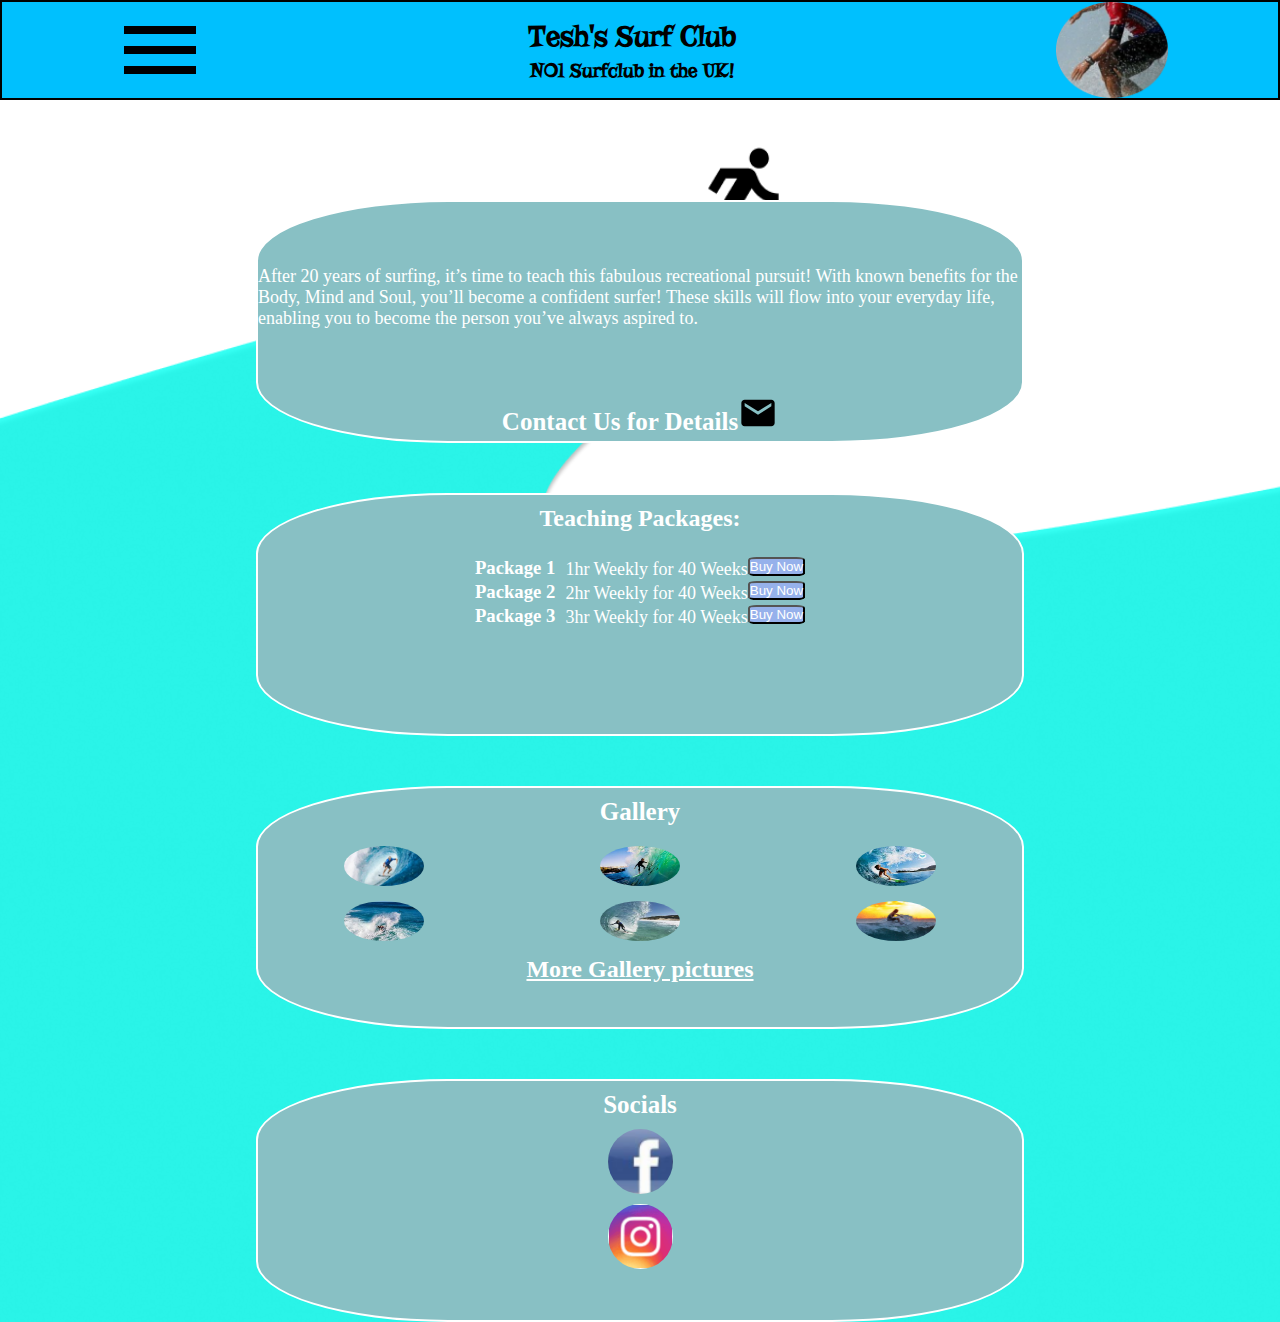
<file: index.html>
<html lang="en">
<head>
    <meta charset="UTF-8">
    <meta http-equiv="X-UA-Compatible" content="IE=edge">
    <meta name="viewport" content="width=device-width, initial-scale=1.0">
    <title>TeshsSurfingSite</title>
    <link rel="stylesheet" href="./styles/styles.css">
    <link href="https://fonts.googleapis.com/css2?family=Risque&display=swap" rel="stylesheet">
</head>
<body>
    <nav class="navbar">
        <img class="navbar__menu" src="./menu-24px.svg" alt="">
        <div class="navbar__text">
        <h1>Tesh's Surf Club</h1>
        <h3>NO1 Surfclub in the UK!</h3>
        </div>
        <img src="./surfImage.png" alt="">
    </nav>
    <section>
        <div class="information">
            <p>After 20 years of surfing, it’s time to teach this fabulous recreational pursuit!
                With known benefits for the Body, Mind and Soul, you’ll become a confident surfer!
                These skills will flow into your everyday life, enabling you to become the person you’ve
                always aspired to.</p>
            <div class="information__contact">
                <h1>Contact Us for Details</h1>
                <img class="mail" src="./mail-24px.svg" alt="">
            </div>
        </div>
        <div class="information">
            <h2>Teaching Packages:</h2>
            <div class="information__package information__paymentLink1">
                <h3>Package 1</h3>
                <p>1hr Weekly for 40 Weeks</p>
                <button class="information__payNow">Buy Now</button>
            </div>
            <div class="information__package information__paymentLink2">
                <h3>Package 2</h3>
                <p>2hr Weekly for 40 Weeks</p>
                <button class="information__payNow">Buy Now</button>
            </div>
            <div class="information__package information__paymentLink3">
                <h3>Package 3</h3>
                <p>3hr Weekly for 40 Weeks</p>
                <button class="information__payNow">Buy Now</button>
            </div>
        </div>
        <div class="information">
            <h1>Gallery</h1>
            <div class="information__gallery">
                <img src="./surf_gallery1.png">
                <img src="./surf_gallery2.png">
                <img src="./surf_gallery3.png">
                <img src="./surf_gallery4.png">
                <img src="./surf_gallery5.png">
                <img src="./surf_gallery6.png">
            </div>
            <h4><a href="./gallery.html">More Gallery pictures</a></h4>
        </div>

        <div class="information">
            <h1>Socials</h1>
            <div class="information__socials">
                <img src="./facebook.png" alt="">
                <img src="./insta.png" alt="">
            </div>
        </div>
    </section>
</body>
</html>
</file>
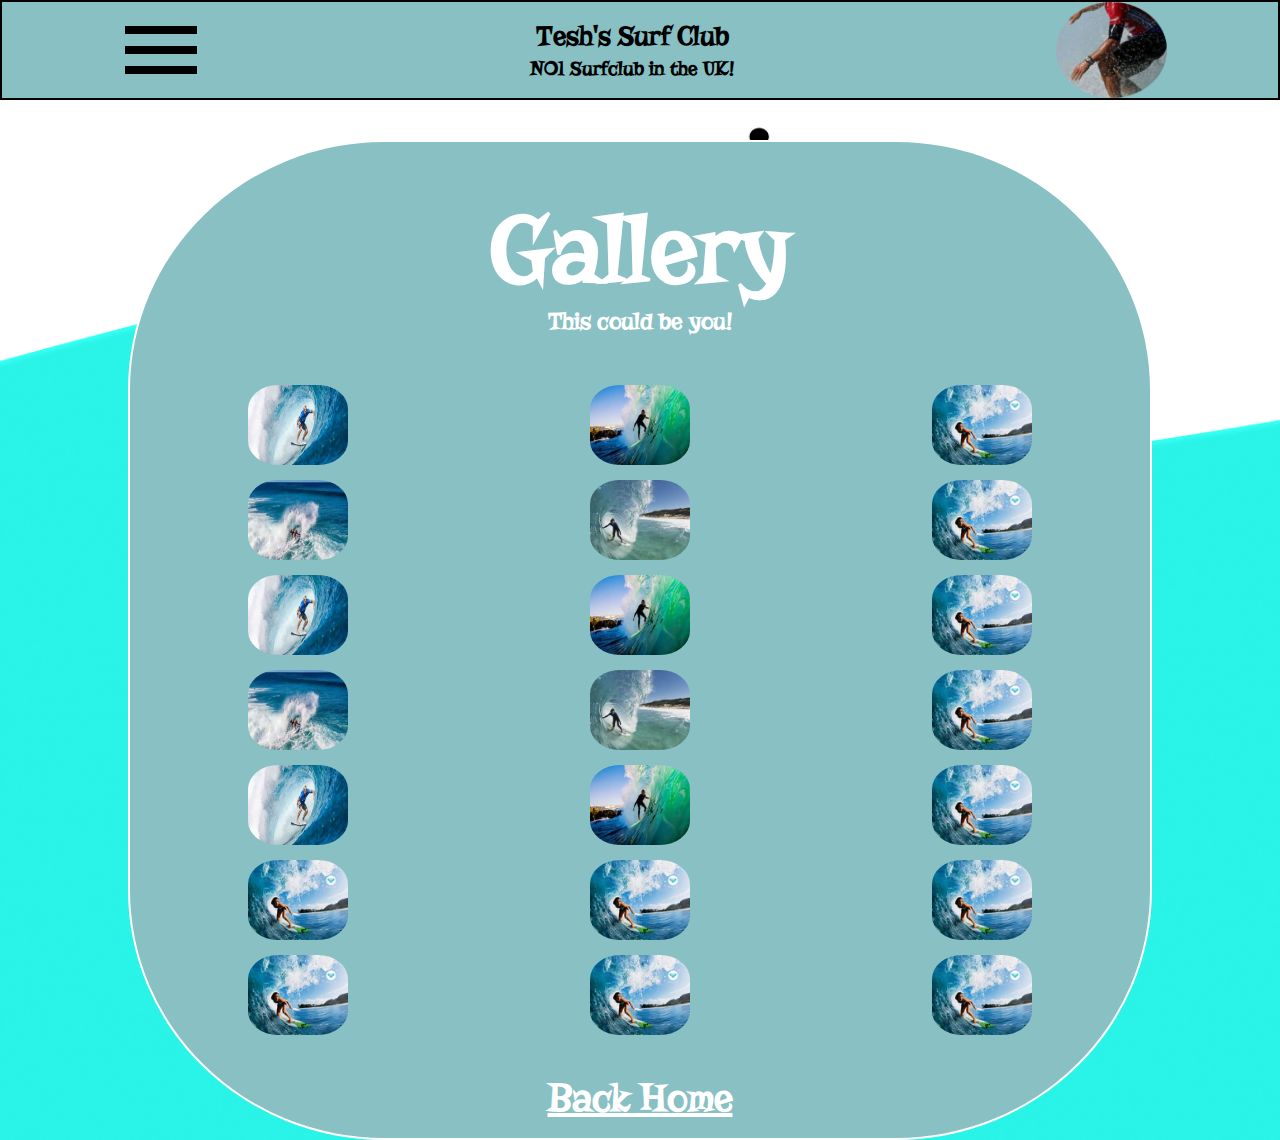
<file: gallery.html>
<html lang="en">
<head>
    <meta charset="UTF-8">
    <meta http-equiv="X-UA-Compatible" content="IE=edge">
    <meta name="viewport" content="width=device-width, initial-scale=1.0">
    <title>TeshsSurfingSite</title>
    <link rel="stylesheet" href="./styles/gallery.css">
    <link href="https://fonts.googleapis.com/css2?family=Risque&display=swap" rel="stylesheet">
</head>
<body>
    <nav class="navbar">
        <img class="navbar__menu" src="./menu-24px.svg" alt="">
        <div class="navbar__text">
        <h1>Tesh's Surf Club</h1>
        <h3>NO1 Surfclub in the UK!</h3>
        </div>
        <img src="./surfImage.png" alt="">
    </nav>
<section class="gallery">
<h1>Gallery</h1>
<h2>This could be you!</h2>
<div class="gallery__images">
    <img src="surf_gallery1.png">
    <img src="surf_gallery2.png">
    <img src="surf_gallery3.png">
    <img src="surf_gallery4.png">
    <img src="surf_gallery5.png">
    <img src="surf_gallery3.png">
    <img src="surf_gallery1.png">
    <img src="surf_gallery2.png">
    <img src="surf_gallery3.png">
    <img src="surf_gallery4.png">
    <img src="surf_gallery5.png">
    <img src="surf_gallery3.png">
    <img src="surf_gallery1.png">
    <img src="surf_gallery2.png">
    <img src="surf_gallery3.png">
    <img src="surf_gallery3.png">
    <img src="surf_gallery3.png">
    <img src="surf_gallery3.png">
    <img src="surf_gallery3.png">
    <img src="surf_gallery3.png">
    <img src="surf_gallery3.png">
</div>
<h4><a href="./index.html">Back Home</a></h4>
</section>
</body>
</html>
</file>
<file: styles/styles.css>
* {
  margin: 0;
  padding: 0;
  box-sizing: border-box;
}

/* $ heading fone stuff */
/* $heading-font:from google name*/
body {
  background-image: url(../styles/desktopWave.png);
  background-position: bottom;
  color: white;
  background-size: 120% 90%;
  background-repeat: no-repeat;
}

.navbar {
  width: 100%;
  height: 100px;
  color: cadetblue;
  display: flex;
  justify-content: center;
  font-family: "Risque", cursive;
  font-weight: bold;
  margin-bottom: 30px;
}
.navbar__text {
  display: flex;
  flex-direction: column;
  justify-content: center;
  align-items: center;
  text-align: center;
  height: 100%;
}
.navbar__text h1 {
  font-size: 20px;
  padding-bottom: 5px;
}
.navbar__text h3 {
  font-size: 10px;
  color: black;
}
.navbar__menu {
  display: flex;
  justify-content: start;
  height: 100%;
}
.navbar__menu:hover {
  opacity: 1;
  color: black;
  border: 1px solid black;
  display: none;
  display: block;
  background-image: url(../styles/menuDropDown-mobile.png);
  background-size: cover;
  background-position: center;
  height: 150px;
  width: 100px;
}

section {
  margin-top: 100px;
}

.information {
  display: flex;
  flex-direction: column;
  height: 42%;
  width: 80%;
  border: 2px solid white;
  background-color: #88c0c4;
  margin-top: 40px;
  border-radius: 45%;
  margin-left: auto;
  margin-right: auto;
  color: white;
}
.information p {
  visibility: hidden;
}
.information h1 {
  display: flex;
  flex-direction: column;
  justify-content: center;
  align-items: center;
  margin-top: 10px;
  margin-left: auto;
  margin-right: auto;
}
.information__payNow {
  background-color: #96b1eb;
  margin-bottom: 5px;
  color: white;
  border-radius: 15%;
}
.information__contact {
  display: flex;
  flex-direction: column;
  justify-content: center;
  margin-top: 0;
  text-align: center;
  height: 10%;
}
.information__contact .mail {
  height: 50px;
}
.information h2 {
  padding: 10px;
  text-align: center;
  margin-bottom: 10px;
}
.information h4 {
  padding: 10px;
  text-align: center;
  margin-bottom: 15px;
}
.information a {
  color: white;
}
.information__package {
  display: flex;
  justify-content: center;
  flex-direction: row;
  color: white;
}
.information__package p {
  visibility: visible;
  text-align: center;
  padding-top: 1px;
}
.information__package h3 {
  text-align: center;
  padding-right: 10px;
}
.information__gallery {
  display: grid;
  grid-template-columns: 1fr 1fr 1fr;
  grid-gap: 2px;
}
.information__gallery > img {
  border-radius: 50%;
  margin-top: 20%;
  margin-left: 30%;
  width: 30px;
  height: 30px;
  margin-bottom: 10px;
}
.information__socials {
  display: flex;
  flex-direction: column;
  align-items: center;
  justify-content: center;
  margin-top: 50px;
}
.information__socials > img {
  margin: auto;
  width: 60px;
  height: 60px;
  margin-bottom: 10px;
  border-radius: 50%;
}

@media screen and (min-width: 550px) {
  .navbar {
    border: 2px solid black;
    background-color: #00C0FE;
    width: 100%;
    height: 100px;
    display: flex;
    justify-content: space-around;
    font-family: "Risque", cursive;
    font-weight: bold;
    margin-bottom: 30px;
  }
  .navbar__text {
    display: flex;
    flex-direction: column;
    justify-content: center;
    align-items: center;
    text-align: center;
    height: 100%;
    margin-right: 100px;
  }
  .navbar__text h1 {
    font-size: 30px;
    padding-bottom: 5px;
    color: black;
  }
  .navbar__text h3 {
    font-size: 20px;
    color: black;
  }
  .navbar__menu {
    display: flex;
    justify-content: start;
    height: 100%;
    margin-right: 100px;
  }
  .navbar__menu:hover {
    opacity: 1;
    color: black;
    border: 1px solid black;
    display: none;
    display: block;
    background-image: url(../styles/menuDropDown.png.png);
    background-size: cover;
    background-position: center;
    height: 200px;
    width: 180px;
  }

  section {
    margin-top: 100px;
  }

  .information {
    display: flex;
    flex-direction: column;
    height: 27%;
    width: 60%;
    border: 2px solid white;
    background-color: #88c0c4;
    margin-top: 50px;
    border-radius: 25%;
    margin-left: auto;
    margin-right: auto;
    color: white;
  }
  .information p {
    visibility: visible;
    font-size: 18px;
    margin-top: auto;
    margin-bottom: auto;
  }
  .information h1 {
    display: flex;
    flex-direction: column;
    justify-content: center;
    align-items: center;
    font-size: 25px;
    margin-left: auto;
    margin-right: auto;
  }
  .information__payNow {
    background-color: #96b1eb;
    margin-bottom: 5px;
    color: white;
    border-radius: 15%;
  }
  .information__contact {
    display: flex;
    flex-direction: row;
    justify-content: flex-end;
    margin-left: auto;
    margin-right: auto;
    margin-top: 0;
    text-align: center;
    height: 20%;
  }
  .information__contact .h1 {
    font-size: 50px;
  }
  .information__contact .mail {
    height: 40px;
  }
  .information h2 {
    padding: 10px;
    text-align: center;
    margin-bottom: 15px;
  }
  .information h4 {
    padding: 5px;
    text-align: center;
    margin-bottom: 15px;
    font-size: x-large;
  }
  .information a {
    color: white;
  }
  .information__package {
    display: flex;
    justify-content: center;
    flex-direction: row;
    color: white;
  }
  .information__package p {
    text-align: center;
    padding-top: 1px;
  }
  .information__package h3 {
    text-align: center;
    padding-right: 10px;
  }
  .information__gallery {
    margin-top: 20px;
    display: grid;
    grid-template-columns: 1fr 1fr 1fr;
    grid-gap: 5px;
  }
  .information__gallery > img {
    margin: auto;
    width: 80px;
    height: 40px;
    margin-bottom: 10px;
    border-radius: 50%;
  }
  .information__socials {
    display: flex;
    flex-direction: column;
    align-items: center;
    justify-content: center;
    margin-top: 10px;
  }
  .information__socials > img {
    margin: auto;
    width: 65px;
    height: 65px;
    margin-bottom: 10px;
    border-radius: 50%;
  }
}
</file>
<file: styles/gallery.css>
* {
  margin: 0;
  padding: 0;
  box-sizing: border-box;
}

/* $ heading fone stuff */
/* $heading-font:from google name*/
body {
  background-image: url(../styles/desktopWave.png);
  background-size: contain;
  background-position: bottom;
  font-family: "Risque", cursive;
  background-size: 120% 90%;
  background-repeat: no-repeat;
}

.navbar {
  width: 100%;
  height: 100px;
  color: cadetblue;
  display: flex;
  justify-content: center;
  font-family: "Risque", cursive;
  font-weight: bold;
  margin-bottom: 30px;
}
.navbar__text {
  display: flex;
  flex-direction: column;
  justify-content: center;
  align-items: center;
  text-align: center;
  height: 100%;
}
.navbar__text h1 {
  font-size: 20px;
  padding-bottom: 5px;
  color: black;
}
.navbar__text h3 {
  font-size: 10px;
  color: black;
}
.navbar__menu {
  display: flex;
  justify-content: start;
  height: 100%;
}
.navbar__menu:hover {
  opacity: 1;
  color: black;
  border: 1px solid black;
  display: none;
  display: block;
  background-image: url(../styles/menuDropDown-mobile.png);
  background-size: cover;
  background-position: center;
  height: 150px;
  width: 100px;
}

.gallery {
  height: 800px;
  width: 80%;
  border: 2px solid white;
  background-color: #88c0c4;
  margin-top: 40px;
  border-radius: 25%;
  margin-left: auto;
  margin-right: auto;
  color: white;
}
.gallery h1 {
  margin-top: 50px;
  text-align: center;
  font-size: 50px;
}
.gallery h2 {
  text-align: center;
}
.gallery h4 {
  margin-top: 30px;
  text-align: center;
  font-size: 40px;
}
.gallery a {
  color: white;
}
.gallery__images {
  margin-top: auto;
  display: grid;
  grid-template-columns: 1fr 1fr 1fr;
  grid-gap: 5px;
  margin-top: 50px;
}
.gallery__images > img {
  margin: auto;
  width: 75px;
  height: 60px;
  margin-bottom: 10px;
  border-radius: 30%;
}

@media screen and (min-width: 550px) {
  .navbar {
    border: 2px solid black;
    background-color: #88c0c4;
    width: 100%;
    height: 100px;
    display: flex;
    justify-content: space-around;
    font-family: "Risque", cursive;
    font-weight: bold;
    margin-bottom: 30px;
  }
  .navbar__text {
    display: flex;
    flex-direction: column;
    justify-content: center;
    align-items: center;
    text-align: center;
    height: 100%;
    margin-right: 100px;
  }
  .navbar__text h1 {
    font-size: 28px;
    padding-bottom: 5px;
  }
  .navbar__text h3 {
    font-size: 20px;
    color: black;
  }
  .navbar__menu {
    display: flex;
    justify-content: start;
    height: 100%;
    margin-right: 100px;
  }
  .navbar__menu:hover {
    opacity: 1;
    color: black;
    border: 1px solid black;
    display: none;
    display: block;
    background-image: url(../styles/menuDropDown.png.png);
    background-size: cover;
    background-position: center;
    height: 200px;
    width: 180px;
  }

  .gallery {
    height: 1000px;
    width: 80%;
    border: 2px solid white;
    background-color: #88c0c4;
    margin-top: 40px;
    border-radius: 25%;
    margin-left: auto;
    margin-right: auto;
    color: white;
  }
  .gallery h1 {
    margin-top: 50px;
    text-align: center;
    font-size: 100px;
  }
  .gallery h2 {
    text-align: center;
  }
  .gallery h4 {
    margin-top: 30px;
    text-align: center;
    font-size: 40px;
  }
  .gallery a {
    color: white;
  }
  .gallery__images {
    margin-top: auto;
    display: grid;
    grid-template-columns: 1fr 1fr 1fr;
    grid-gap: 5px;
    margin-top: 50px;
  }
  .gallery__images > img {
    margin: auto;
    width: 100px;
    height: 80px;
    margin-bottom: 10px;
    border-radius: 30%;
  }
}
</file>
